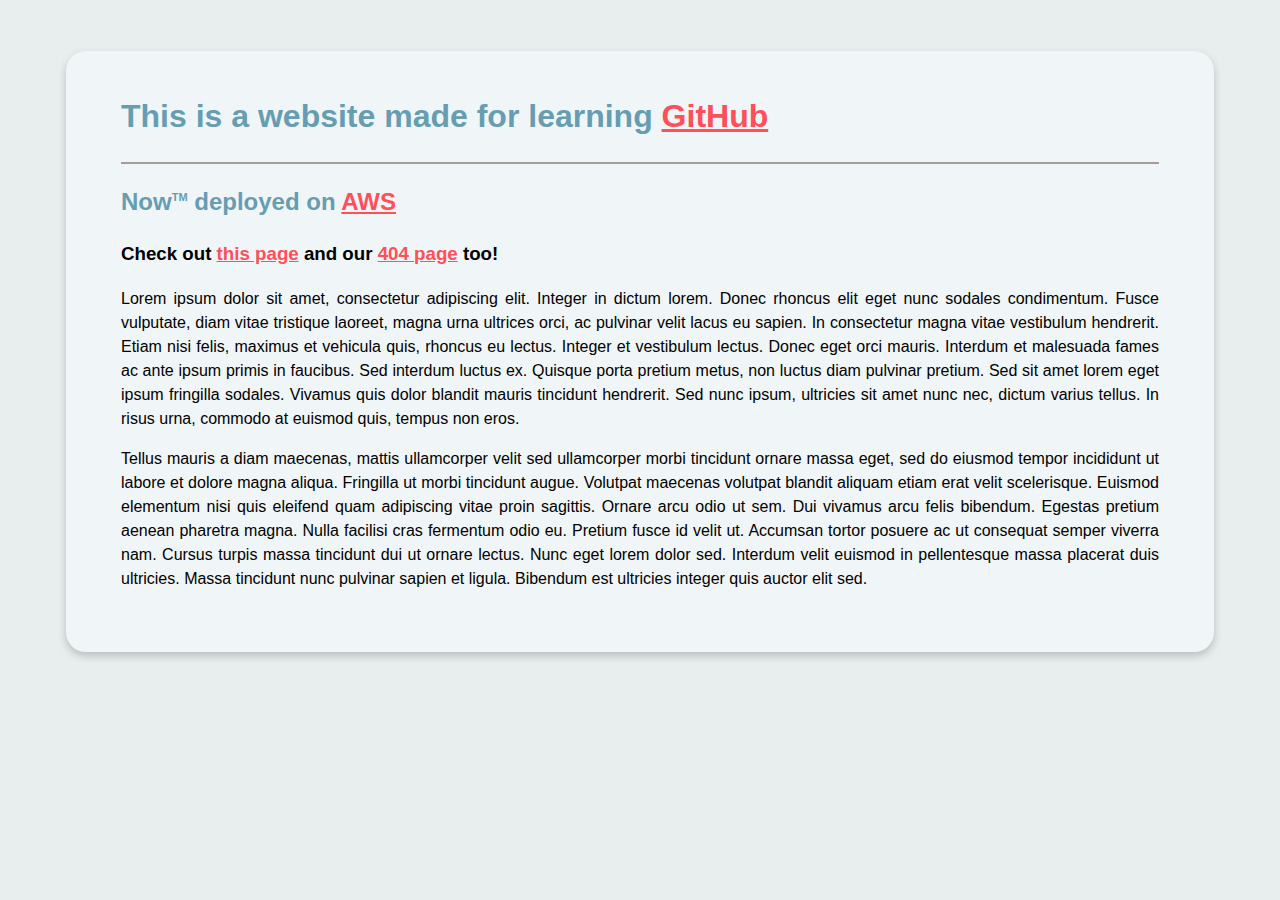
<file: index.html>
<!DOCTYPE html>
<html lang="en">
	<head>
		<meta charset="utf-8">
		<meta name="description" content="A website">
		<title>A Website</title>
		<link rel="icon" href="img/icon.png" type="image/x-icon" />
		<link rel="stylesheet" href="css/styles.css" />
	</head>
	<body>
		<div class="card">
			<h1>This is a website made for learning <a href="https://github.com">GitHub</a></h1>
			<hr>
			<h2>Now<sup>TM</sup> deployed on <a href="https://https://aws.amazon.com/">AWS</a></h2>
			<h3>Check out <a href="/random.html">this page</a> and our <a href="/anylinkhere">404 page</a> too!</h3>
			<p>Lorem ipsum dolor sit amet, consectetur adipiscing elit. Integer in dictum lorem. Donec rhoncus elit eget nunc sodales condimentum. Fusce vulputate, diam vitae tristique laoreet, magna urna ultrices orci, ac pulvinar velit lacus eu sapien. In consectetur magna vitae vestibulum hendrerit. Etiam nisi felis, maximus et vehicula quis, rhoncus eu lectus. Integer et vestibulum lectus. Donec eget orci mauris. Interdum et malesuada fames ac ante ipsum primis in faucibus. Sed interdum luctus ex. Quisque porta pretium metus, non luctus diam pulvinar pretium. Sed sit amet lorem eget ipsum fringilla sodales. Vivamus quis dolor blandit mauris tincidunt hendrerit. Sed nunc ipsum, ultricies sit amet nunc nec, dictum varius tellus. In risus urna, commodo at euismod quis, tempus non eros.</p>
			<p>Tellus mauris a diam maecenas, mattis ullamcorper velit sed ullamcorper morbi tincidunt ornare massa eget, sed do eiusmod tempor incididunt ut labore et dolore magna aliqua. Fringilla ut morbi tincidunt augue. Volutpat maecenas volutpat blandit aliquam etiam erat velit scelerisque. Euismod elementum nisi quis eleifend quam adipiscing vitae proin sagittis. Ornare arcu odio ut sem. Dui vivamus arcu felis bibendum. Egestas pretium aenean pharetra magna. Nulla facilisi cras fermentum odio eu. Pretium fusce id velit ut. Accumsan tortor posuere ac ut consequat semper viverra nam. Cursus turpis massa tincidunt dui ut ornare lectus. Nunc eget lorem dolor sed. Interdum velit euismod in pellentesque massa placerat duis ultricies. Massa tincidunt nunc pulvinar sapien et ligula. Bibendum est ultricies integer quis auctor elit sed.</p>
		</div>
	</body>
</html>
</file>
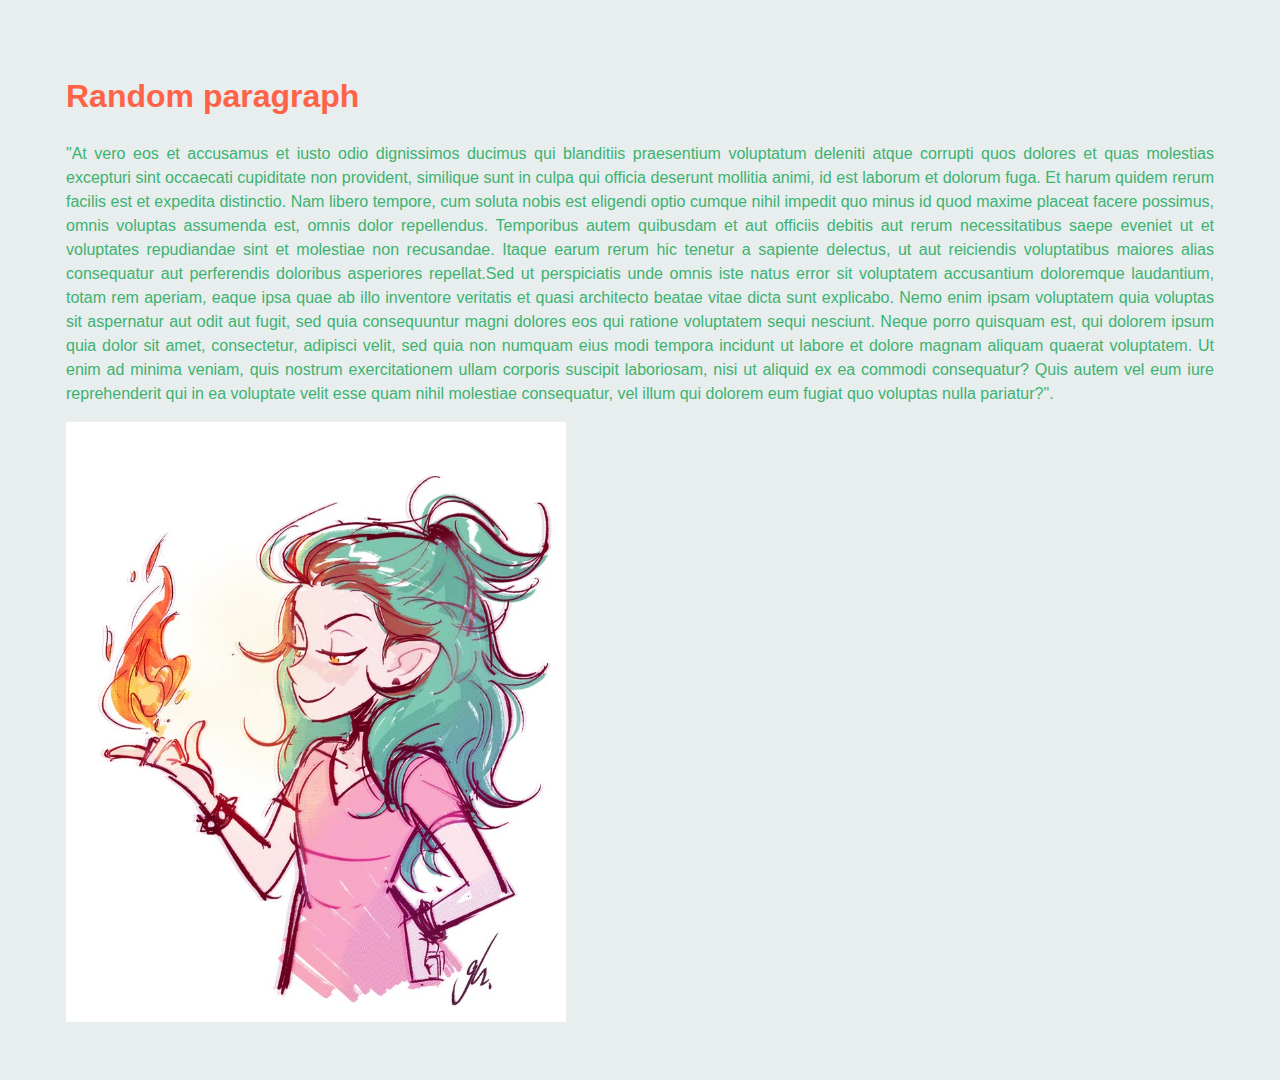
<file: random.html>
<!DOCTYPE html>
<html>
	<head>
		<meta charset="utf-8">
		<meta name="description" content="A website">
		<title>Random | A Website</title>
		<link rel="icon" href="img/icon.png" type="image/x-icon" />
		<link rel="stylesheet" href="css/styles.css" />
	</head>
	<body>
		<h1 style="color:Tomato;">Random paragraph</h1>
		<p style="color:MediumSeaGreen;">"At vero eos et accusamus et iusto odio dignissimos ducimus qui blanditiis praesentium voluptatum deleniti atque corrupti quos dolores et quas molestias excepturi sint occaecati cupiditate non provident, similique sunt in culpa qui officia deserunt mollitia animi, id est laborum et dolorum fuga. Et harum quidem rerum facilis est et expedita distinctio. Nam libero tempore, cum soluta nobis est eligendi optio cumque nihil impedit quo minus id quod maxime placeat facere possimus, omnis voluptas assumenda est, omnis dolor repellendus. Temporibus autem quibusdam et aut officiis debitis aut rerum necessitatibus saepe eveniet ut et voluptates repudiandae sint et molestiae non recusandae. Itaque earum rerum hic tenetur a sapiente delectus, ut aut reiciendis voluptatibus maiores alias consequatur aut perferendis doloribus asperiores repellat.Sed ut perspiciatis unde omnis iste natus error sit voluptatem accusantium doloremque laudantium, totam rem aperiam, eaque ipsa quae ab illo inventore veritatis et quasi architecto beatae vitae dicta sunt explicabo. Nemo enim ipsam voluptatem quia voluptas sit aspernatur aut odit aut fugit, sed quia consequuntur magni dolores eos qui ratione voluptatem sequi nesciunt. Neque porro quisquam est, qui dolorem ipsum quia dolor sit amet, consectetur, adipisci velit, sed quia non numquam eius modi tempora incidunt ut labore et dolore magnam aliquam quaerat voluptatem. Ut enim ad minima veniam, quis nostrum exercitationem ullam corporis suscipit laboriosam, nisi ut aliquid ex ea commodi consequatur? Quis autem vel eum iure reprehenderit qui in ea voluptate velit esse quam nihil molestiae consequatur, vel illum qui dolorem eum fugiat quo voluptas nulla pariatur?".</p>
		<img src="img/fire.jpg" alt="Girl in a jacket" width="500" height="600">
	</body>
</html>
</file>
<file: css/styles.css>
body 
{
	font-family: Open Sans, Arial;
	text-align: justify;
	margin: 35px 50px 35px 50px;
	line-height: 1.5;
	font-size: 16px;
	padding: 16px 16px;
	background-color: #e8edee;
}

.card
{
  	padding: 20px 55px 45px 55px; 
 	border-radius: 20px;
	background-color: #f0f6f7;
	box-shadow: 0 4px 8px 0 rgba(0, 0, 0, 0.2);
	transition: 0.3s;
}

.card:hover 
{
	box-shadow: 0 8px 16px 0 rgba(0, 0, 0, 0.2);
}

h1
{
	color: #669db3;
}

hr
{
	border: none;
	height: 2.5px;
	background-color: #a89c94; 
}

a
{
	color: #FF4F58;
}

h2
{
	color: #669db3; 
}

sup
{
	font-size: 11px; 
}

p
{
	color: black;
}
</file>
